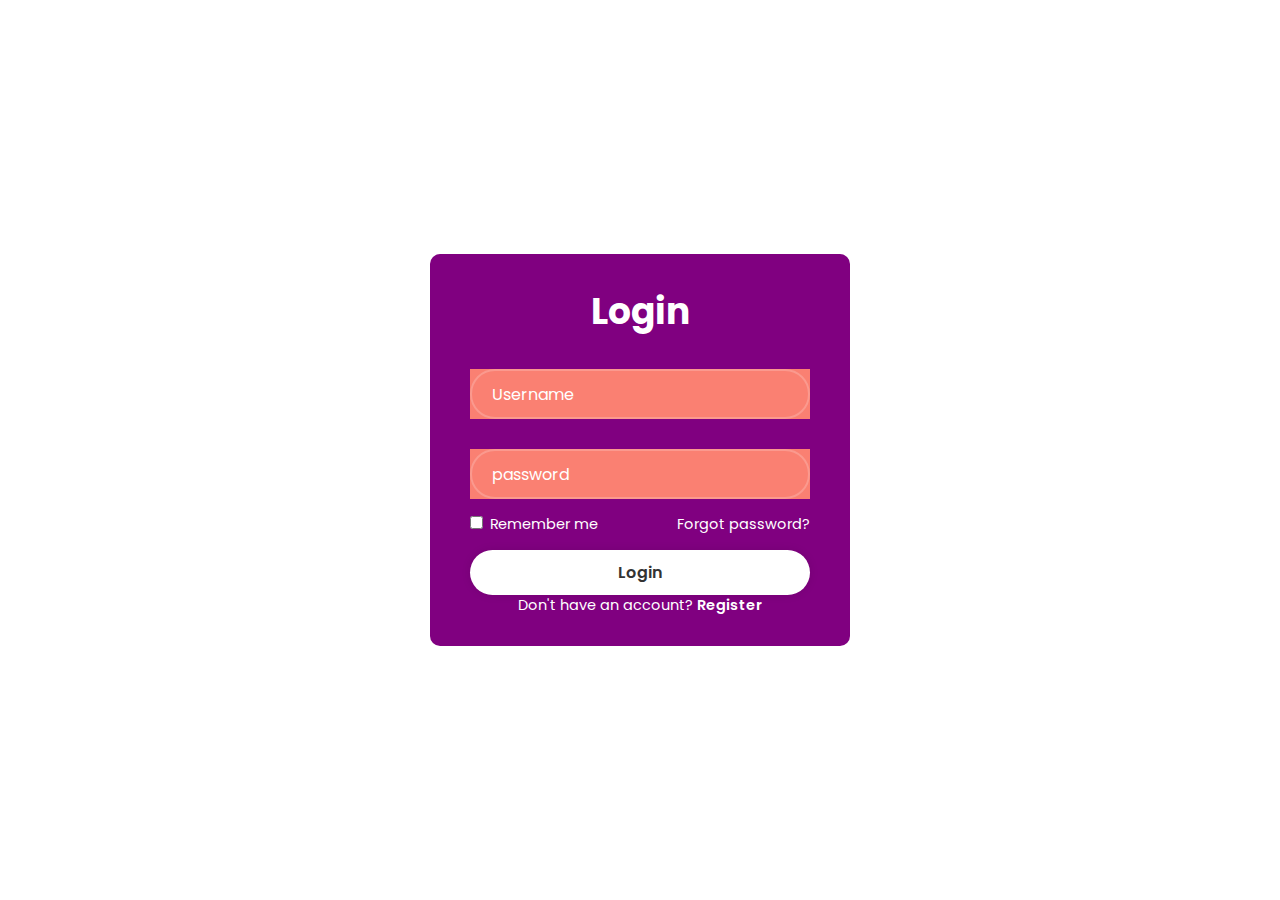
<file: Loginform.html>
<html>
    <head>
        <title>Login Form In html</title>
        <link href='https://unpkg.com/boxicons@2.1.4/css/boxicons.min.css' rel='stylesheet'>
        <style>
            @import url("https://fonts.googleapis.com/css2?family=Poppins:wght@400;500;600;700;800;900&display"
            );

            * {
                margin: 0;
                padding: 0;
                box-sizing: border-box;
                font-family: "poppins",sans-serif ;
            }

            body {
                display: flex;
                justify-content: center;
                align-items: center;
                min-height: 100vh;
                background-color: white;
                /* background: yellowgreen; */
                /* background: url('loginimg.jpeg' )  no-repeat;
                background-repeat: cover;
                background-position: center; */
            }
            .wrapper {
                width: 420px;
                background: purple;
                /* border: 2px solid rgba(255, 255, 255, .2);
                backdrop-filter: blur(20px);
                box-shadow: 0 0 10px rgba(0,0,0,.2); */
                color: #fff;
                border-radius: 10px;
                padding: 30px 40px;

            }

            .wrapper h1 {
                font-size: 36px;
                text-align: center;

            }

            .wrapper .input-box {
                width: 100%;
                height: 50px;
                background: salmon;
                margin: 30px 0;
            }

            .input-box input {
                width: 100%;
                height: 100%;
                background: transparent;
                border: none;
                outline: none;
                border: 2px solid rgba(255, 255, 255, .2);
                border-radius: 40px;
                font-size: 16px;
                color: #fff;
                padding: 20px 45px 20px 20px;
            }

            .input-box input::placeholder {
                color: #fff;
            }

            .input-box i {
                position: absolute;
                right: 20px;
                top: 50%;
                transform: translateY(-50%);
                font-size: 20px;
            }

            .wrapper .remember-forgot {
                display: flex;
                justify-content: space-between;
                font-size: 14.5px;
                margin: -15px 0 15px;
            }

            .remember-forgot label input {
                accent-color: #fff;
                margin-right: 3px;
            }

            .remember-forgot a {
                color: #fff;
                text-decoration: none;
            }

            .remember-forgot a:hover {
                text-decoration: underline;
            }

            .wrapper .btn {
                width: 100%;
                height: 45px;
                background: #fff;
                border: none;
                outline: none;
                border-radius: 40px;
                box-shadow: 0 0 10px rgba(0,0,0,.1);
                cursor: pointer;
                font-size: 16px;
                color: #333;
                font-weight: 600;
            }

            .wrapper .register-link {
                font-size: 14.5px;
                text-align: center;
                margin-top: 20px 0 15px;
            }

            .register-link p a {
                color: #fff;
                text-decoration: none;
                font-weight: 600;
            }

            .register-link p a:hover {
                text-decoration: underline;
            }
        </style>
    </head>
    <body>
        <i class="fa fa-arrow-left" aria-hidden="true"></i>
        <div class="wrapper">
            <form action="">
                <h1>Login</h1>
                <div class="input-box">
                    <input type="text" placeholder="Username" 
                    required>
                    <!-- <box-icon type='solid' name='user'></box-icon> -->
                   <i class='bx bxs-user'></i>
                   <!-- <i class="fa fa-arrow-left" aria-hidden="true"></i> -->
                </div>

                <div class="input-box">
                    <input type="password"placeholder="password" required>
                    <!-- <box-icon type='solid' name='lock-alt'></box-icon> -->
                    <!-- <i class="fa fa-arrow-left" aria-hidden="true"></i> -->
                    <i class='bx bxs-lock'></i>
                </div>

                <div class="remember-forgot">
                    <label><input type="checkbox"> Remember me</label>
                    <a href="#">Forgot password?</a>
                </div>

                <button type="submit" class="btn">Login</button>

                <div class="register-link">
                    <p>Don't have an account? <a href="#">Register</a></p>
                </div>


            </form>
        </div>
    </body>
</html>
</file>
